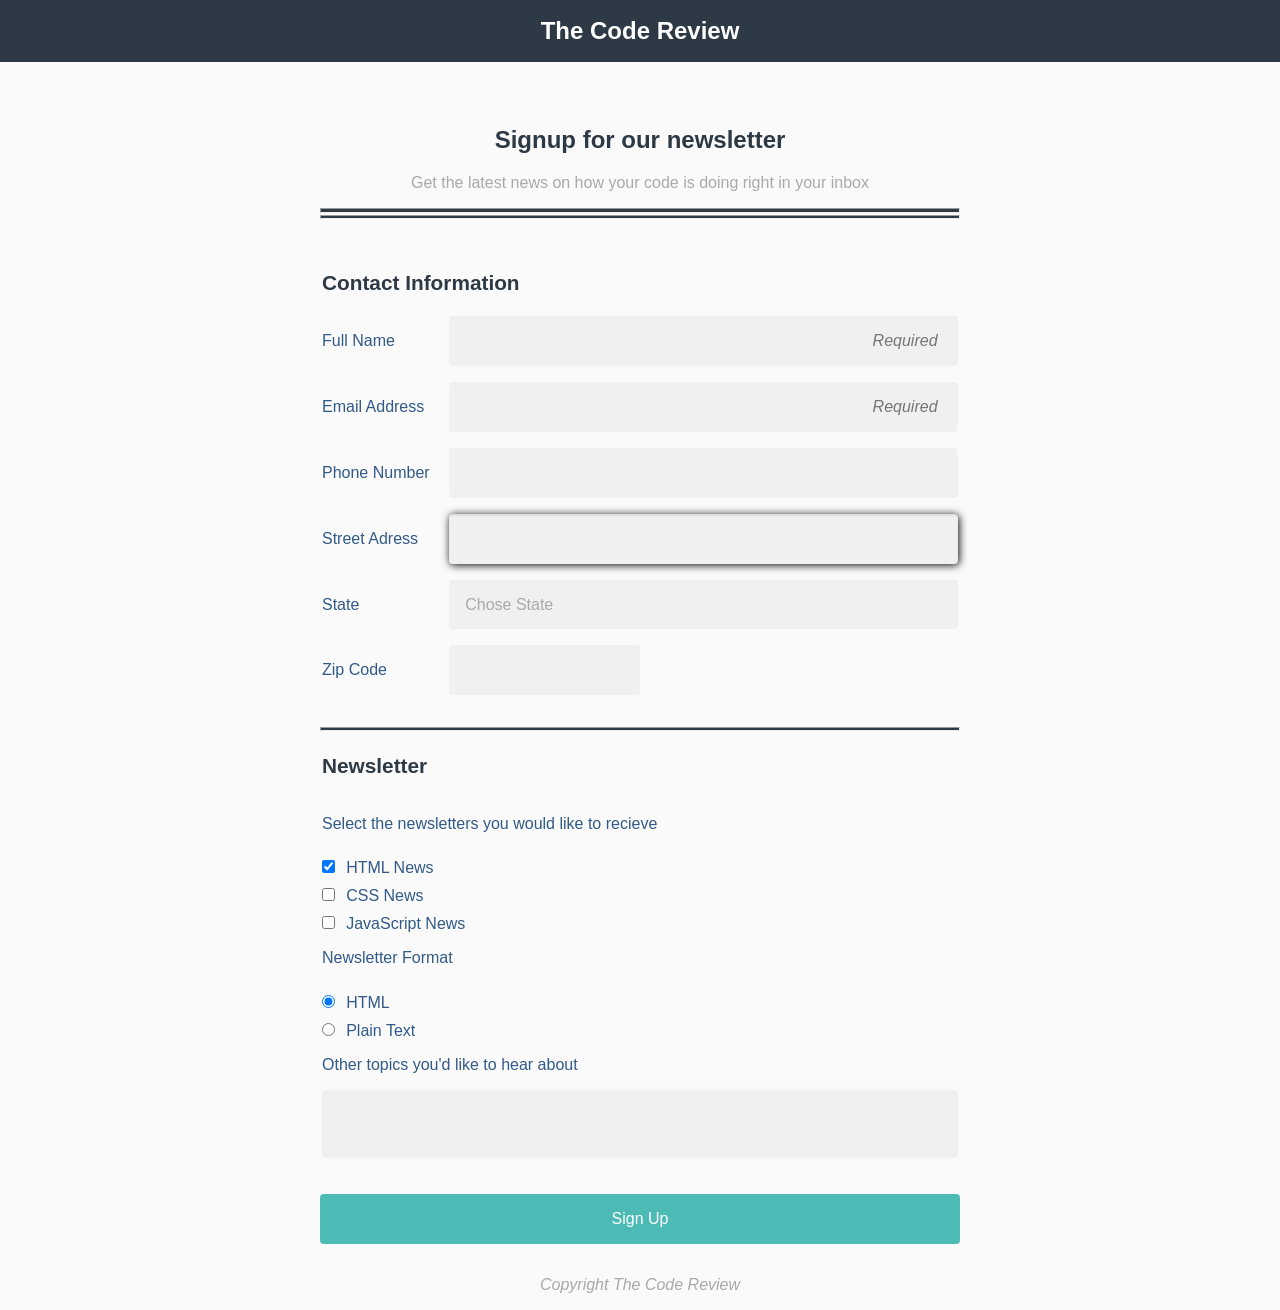
<file: index.html>
<!DOCTYPE html>
<html>
  <head>
    <meta charset="utf-8">
    <title>Registration Form</title>
    <meta name=viewport content="width=device-width, initial-scale=1">
    <link href="https://fonts.googleapis.com/css?family=Roboto" rel="stylesheet">
    <link rel="stylesheet" href="css/styles.css">
  </head>
  <body>
    <header class="main_header">
      <h1>The Code Review</h1>
      <section class="intro">
        <h2>Signup for our newsletter</h2>
        <p>Get the latest news on how your code is doing right in your inbox</p>
        <hr class="bold_hr" />
        <hr />
      </section>
    </header>
    <main class="main_content">
      <form action="index.html" method="post">
        <fieldset class="contact_info">
          <legend><h3>Contact Information</h3></legend>
          <label for="full_name">Full Name</label>
          <input type="text" name="user_name" placeholder="Required " id="full_name" required>
          <label for="email">Email Address</label>
          <input type="email" name="email" placeholder="Required " id="email" required>
          <label for="phone">Phone Number</label>
            <input type="tel" name="phone_number" id="phone">
          <label for="street_adress">Street Adress</label>
          <input type="text" name="street_adress" id="street_adress" autofocus>
          <label for="state">State</label>
          <select class="state" name="state" id="state">
            <option disabled selected>Chose State</option>
            <option value="CA">CA</option>
            <option value="MN">MN</option>
          </select>
          <label for="zip_code">Zip Code</label>
          <input type="text" name="zip_code" id="zip_code">
        </fieldset>
        <hr />
        <fieldset class="newsletter">
          <legend><h3>Newsletter</h3></legend>
          <p>Select the newsletters you would like to recieve</p>
          <input type="checkbox" name="newsletters" value="html_news" id="html_news" checked><label for="html_news">HTML News</label><br />
          <input type="checkbox" name="newsletters" value="css_news" id="css_news"><label for="css_news">CSS News</label><br />
          <input type="checkbox" name="newsletters" value="javascript_news" id="javascript_news"><label for="javascript_news">JavaScript News</label><br />
          <p>Newsletter Format</p>
          <input type="radio" name="newsletter_format" value="html" id="html" checked="checked"><label for="html">HTML</label><br />
          <input type="radio" name="newsletter_format" value="plain_text" id="plain_text"><label for="plain_text">Plain Text</label><br />
          <p>Other topics you'd like to hear about</p>
          <textarea name="name"></textarea><br />
        </fieldset>
        <input type="button" value="Sign Up">
      </form>
    </main>
    <footer class="main_footer">
      <p>Copyright The Code Review</p>
    </footer>
  </body>
</html>
</file>
<file: css/styles.css>
@import url("normilize.css");

* {
  font-family: 'Merriweather', sans-serif;
  box-sizing: border-box;
  color: rgb(50, 90, 135);
  background: rgb(250, 250, 250);
}

/*Positioning ----------*/

.main_header, .main_footer {
  text-align: center;
}

.intro, .main_content, .main_footer {
  width: 90%;
  margin: 0 auto;
}

fieldset {
  border: 0;
  padding: 0;
  margin-bottom: 2em;
}

.newsletter input {
  margin: 0.7em 0.7em 0 0;
}

.contact_info label {
  display: block;
}

/*General Styling ----------*/

footer {
  font-style: italic;
}

hr {
  height: 0.1em;
  background: rgb(45, 57, 69);
  margin: 0.15em 0;
  padding: 0;
}

.bold_hr {
  height: 0.2em;
}

h1 {
  margin: 0;
  color: white;
  background: rgb(45, 57, 69);
  padding: 0.7em;
  font-size: 1.5em;
}

h2, h3 {
  color: rgb(45, 57, 69);
}

h3 {
  font-size: 1.3em;
}


.main_header p, .main_footer p, select {
  color: darkgrey;
}

input[type="button"], input[type="text"], input[type="email"], input[type="tel"], select, textarea {
  background: rgb(239, 240, 241);
  padding: 1em;
  border-radius: 0.25em;
  border: 0;
  width: 100%;
}

input:focus, textarea:focus, select:focus {
  border-color: black;
  box-shadow: 0 2px 2px rgba(0, 0, 0, 0.075) inset, 1px 1px 8px black;
  outline: 0 none;
}

select {
    -webkit-appearance: none;
    -moz-appearance: none;
    appearance: none;
    padding: 1em;
}

input[type="button"] {
  background: rgb(77, 187, 181);
  color: white;
}

textarea {
  resize: none;
}

.contact_info label {
  margin: 1em 0 0.5em;
}

input[placeholder="Required "]:invalid {
  font-style: italic;
  text-align: right;
}

#zip_code {
  width: 50%;
}

@media (min-width: 769px) {
  .intro, .main_content, .main_footer {
    width: 50%;
    min-width: 600px;
  }

  .contact_info label {
    width: 20%;
    display: inline;
    float: left;
  }

  input[type="text"], input[type="email"], input[type="tel"], select {
    width: 80%;
    margin-bottom: 1em;
    clear: both;
  }

  #zip_code {
    width: 30%;
    margin-bottom: 0;
  }

  .main_footer {
    margin-top: 2em;
  }

  .intro {
    margin: 4em auto 2em;
  }
}
</file>
